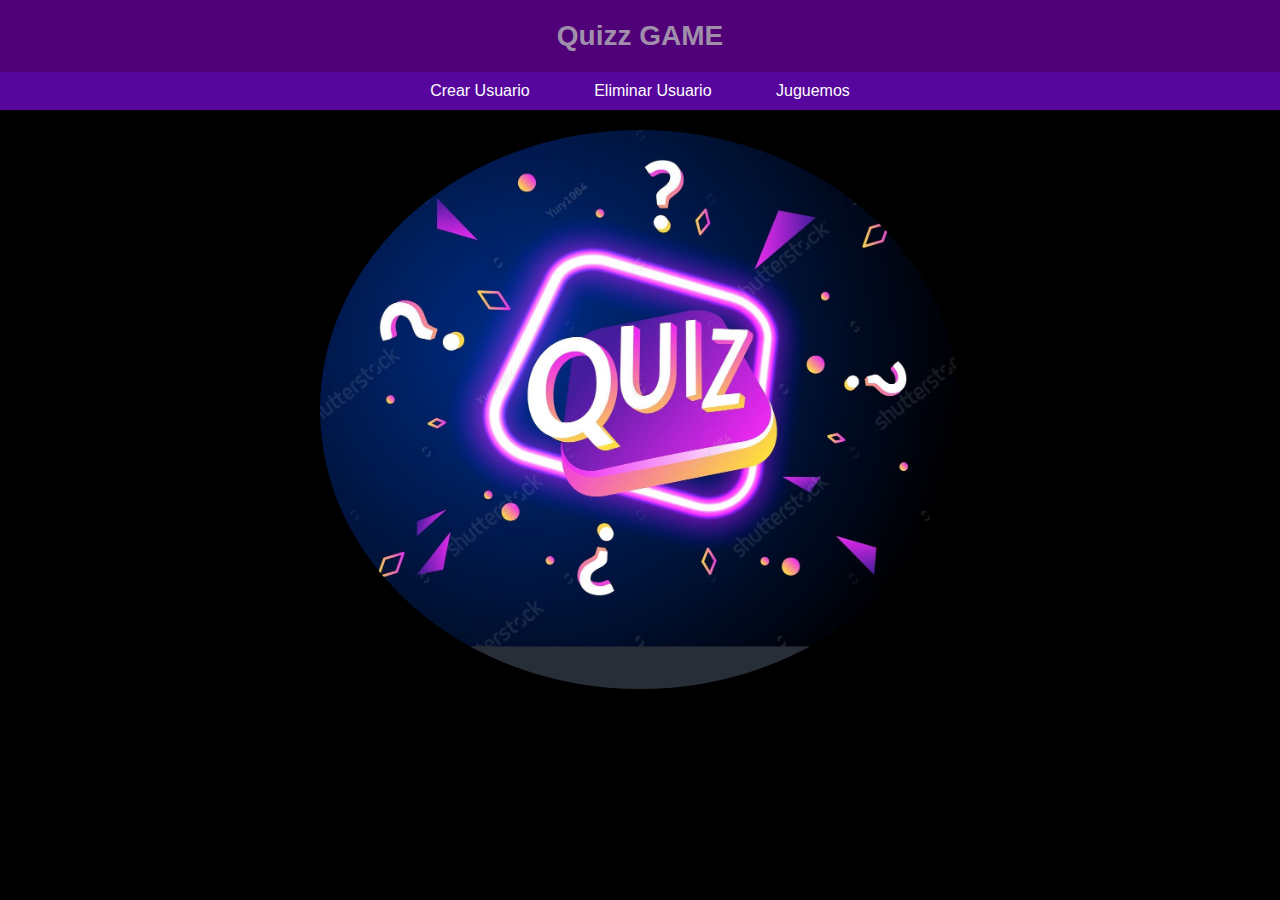
<file: index.html>
<!DOCTYPE html>
<html lang="es">
<head>
    <meta charset="UTF-8">
    <meta name="viewport" content="width=device-width, initial-scale=1.0">
    <title>Menú Quizz</title>
    <link rel="stylesheet" href="./frontend/css/style.css"> <!-- Enlaza el archivo de estilos CSS -->
    <script src="https://code.jquery.com/jquery-3.6.0.min.js"></script> <!-- Incluye jQuery -->
    <script>
        $(document).ready(function(){
            $('#crearUsuarioForm').hide();
            $('#eliminarUsuarioForm').hide(); // Oculta el formulario de eliminar al cargar la página
            $('#jugarForm').hide(); // Oculta el formulario de jugar al cargar la página

            $('#crearUsuarioLink').click(function(){
                $('#crearUsuarioForm').slideToggle();
                $('#eliminarUsuarioForm').hide(); // Oculta el formulario de eliminar si se muestra
                $('#jugarForm').hide(); // Oculta el formulario de jugar si se muestra
            });

            $('#eliminarUsuarioLink').click(function(){
                $('#eliminarUsuarioForm').slideToggle();
                $('#crearUsuarioForm').hide(); // Oculta el formulario de crear si se muestra
                $('#jugarForm').hide(); // Oculta el formulario de jugar si se muestra
            });

            $('#jugarLink').click(function(){
                $('#jugarForm').slideToggle();
                $('#crearUsuarioForm').hide(); // Oculta el formulario de crear si se muestra
                $('#eliminarUsuarioForm').hide(); // Oculta el formulario de eliminar si se muestra
            });
        });
    </script>
</head>
<body>
    <header>
        <h1> Quizz GAME </h1>
    </header>
    <nav>
        <ul>
            <li><a href="#" id="crearUsuarioLink">Crear Usuario</a></li>
            <li><a href="#" id="eliminarUsuarioLink">Eliminar Usuario</a></li> <!-- Cambia el href a # -->
            <li><a href="#" id="jugarLink">Juguemos</a></li> <!-- Cambia el href a # -->
        </ul>
    </nav>
      
    </div>
    <div id="crearUsuarioForm">
        <h2>Crear Nuevo Usuario</h2>
        <form action="./backend/user/crear-usuario.php" method="post">
            <label for="name">Apodo:</label>
            <input type="text" id="name" name="name"><br><br>
            <label for="password">Contraseña:</label><br><br>
            <input type="password" id="password" name="password"><br><br>
            <input type="submit" value="crear">
        </form>
    </div>
    <div id="eliminarUsuarioForm">
        <h2>Eliminar Usuario</h2>
        <form action="./backend/user/eliminar-usuario.php" method="post">
            <label for="nombreUsuarioEliminar">Nombre del Usuario a Eliminar:</label>
            <input type="text" id="nombreUsuarioEliminar" name="name"><br><br>
            <input type="submit" value="Eliminar Usuario">
        </form>
    </div>
    
    <div id="jugarForm">
        <h2>Juguemos</h2>
        <form action="./backend/user/login-usuario.php" method="post">
            <label for="loginName">Nombre:</label>
            <input type="text" id="loginName" name="name"><br><br>
            <label for="loginPassword">Contraseña:</label><br><br>
            <input type="password" id="loginPassword" name="password"><br><br>
            <input type="submit" value="Jugar">
        </form>
    </div>
    
    
    <main class="imgPrincipal"> 
        <img src="./frontend/public/img/quizz.jpg" alt="">
    </main>

</body>
</html>
</file>
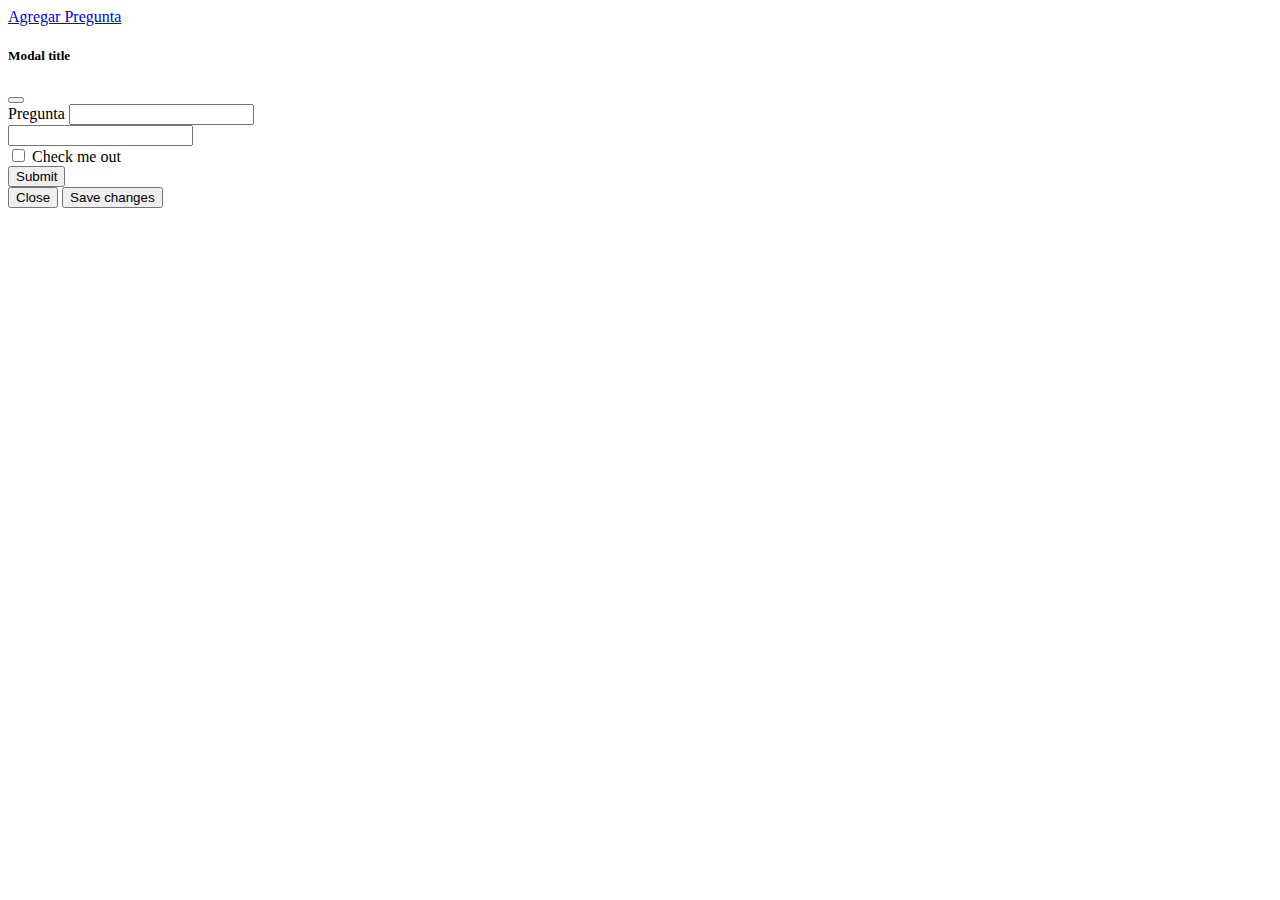
<file: fronted/index.html>
<!DOCTYPE html>
<html lang="en">
<head>
    <meta charset="UTF-8">
    <meta name="viewport" content="width=device-width, initial-scale=1.0">
    <title>QUIZZ Boostrap </title>
    <link href="https://cdn.jsdelivr.net/npm/bootstrap@5.3.2/dist/css/bootstrap.min.css" rel="stylesheet" integrity="sha384-T3c6CoIi6uLrA9TneNEoa7RxnatzjcDSCmG1MXxSR1GAsXEV/Dwwykc2MPK8M2HN" crossorigin="anonymous">
</head>
<body>
    <div class="container mt5">
        <div class="row"></div>
        <div class="col-sm-4"></div>
        <div class="col-sm-4"></div>
        <div class="col-sm-4"></div>
        <a href="formulario-pregunta.html" class="btn btn-success">Agregar Pregunta<i class="fa fa-plus"></i></a>
<div class="row" id="tabla"></div>
</div>
<div class="modal" tabindex="-1">
    <div class="modal-dialog">
      <div class="modal-content">
        <div class="modal-header">
          <h5 class="modal-title">Modal title</h5>
          <button type="button" class="btn-close" data-bs-dismiss="modal" aria-label="Close"></button>
        </div>
        <div class="modal-body">
            <form>
                <div class="mb-3">
                  <label for="id_pregunta">Pregunta</label>
                  <input type="text" class="form-control" id="id_pregunta">
                </div>
                <div class="mb-3">
                  <label for="exampleInputPassword1"></label>
                  <input type="password" class="form-control" id="exampleInputPassword1">
                </div>
                <div class="mb-3 form-check">
                  <input type="checkbox" class="form-check-input" id="exampleCheck1">
                  <label class="form-check-label" for="exampleCheck1">Check me out</label>
                </div>
                <button type="submit" class="btn btn-primary">Submit</button>
              </form>
        </div>
        <div class="modal-footer">
          <button type="button" class="btn btn-secondary" data-bs-dismiss="modal">Close</button>
          <button type="button" class="btn btn-primary">Save changes</button>
        </div>
      </div>
    </div>
  </div>
  <script src="https://cdn.jsdelivr.net/npm/bootstrap@5.3.2/dist/js/bootstrap.bundle.min.js" integrity="sha384-C6RzsynM9kWDrMNeT87bh95OGNyZPhcTNXj1NW7RuBCsyN/o0jlpcV8Qyq46cDfL" crossorigin="anonymous"></script> 
</body>
</html>
</file>
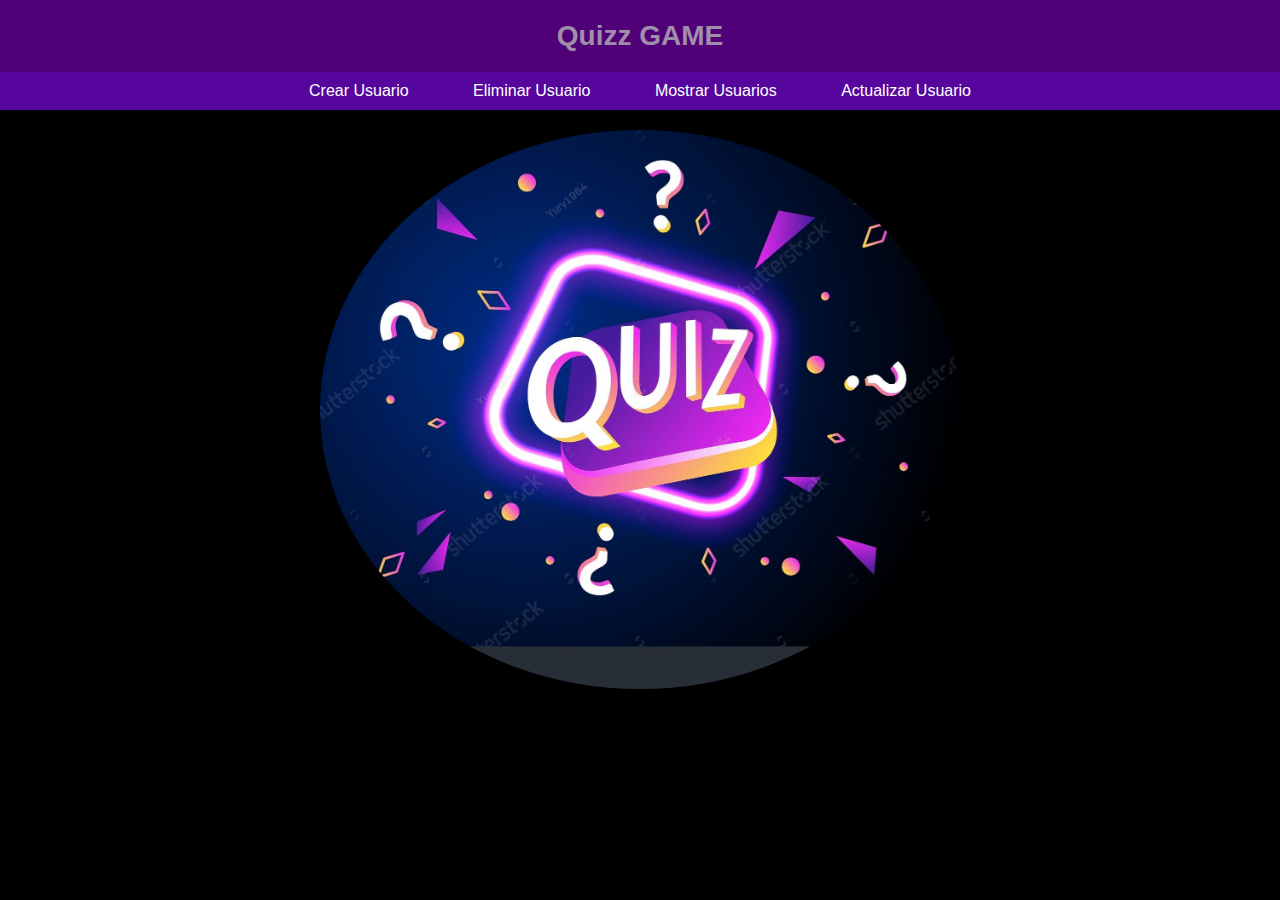
<file: frontend/index.html>
<!DOCTYPE html>
<html lang="es">
<head>
    <meta charset="UTF-8">
    <meta name="viewport" content="width=device-width, initial-scale=1.0">
    <title>Menú Quizz</title>
    <link rel="stylesheet" href="./css/style.css"> <!-- Enlaza el archivo de estilos CSS -->
    <script src="https://code.jquery.com/jquery-3.6.0.min.js"></script> <!-- Incluye jQuery -->
    <script>
        $(document).ready(function(){
            $('#crearUsuarioForm').hide();
            $('#eliminarUsuarioForm').hide(); // Oculta el formulario de eliminar al cargar la página

            $('#crearUsuarioLink').click(function(){
                $('#crearUsuarioForm').slideToggle();
                $('#eliminarUsuarioForm').hide(); // Oculta el formulario de eliminar si se muestra
            });

            $('#eliminarUsuarioLink').click(function(){
                $('#eliminarUsuarioForm').slideToggle();
                $('#crearUsuarioForm').hide(); // Oculta el formulario de crear si se muestra
            });
        });
    </script>
</head>
<body>
    <header>
        <h1> Quizz GAME </h1>
    </header>
    <nav>
        <ul>
            <li><a href="#" id="crearUsuarioLink">Crear Usuario</a></li>
            <li><a href="#" id="eliminarUsuarioLink">Eliminar Usuario</a></li> <!-- Cambia el href a # -->
            <li><a href="./html/preguntas/list-pregunta.html">Mostrar Usuarios</a></li>
            <li><a href="actualizar_usuario.php">Actualizar Usuario</a></li>
        </ul>
    </nav>
      
    <!-- Formulario para crear un usuario -->
    <div id="crearUsuarioForm">
        <h2>Crear Nuevo Usuario</h2>
        <form action="crear-usuario.php" method="post">
            <label for="apodo">Apodo:</label>
            <input type="text" id="apodo" name="apodo"><br><br>
            <input type="submit" value="Crear Usuario">
        </form>
    </div>

    <!-- Formulario para eliminar un usuario -->
    <div id="eliminarUsuarioForm">
        <h2>Eliminar Usuario</h2>
        <form action="eliminar_usuario.php" method="post">
            <label for="apodoEliminar">Apodo a Eliminar:</label>
            <input type="text" id="apodoEliminar" name="apodoEliminar"><br><br>
            <input type="submit" value="Eliminar Usuario">
        </form>
    </div>
    

    <main class="imgPrincipal"> 
        <img src="./public/img/quizz.jpg" alt="">
    </main>

</body>
</html>
</file>
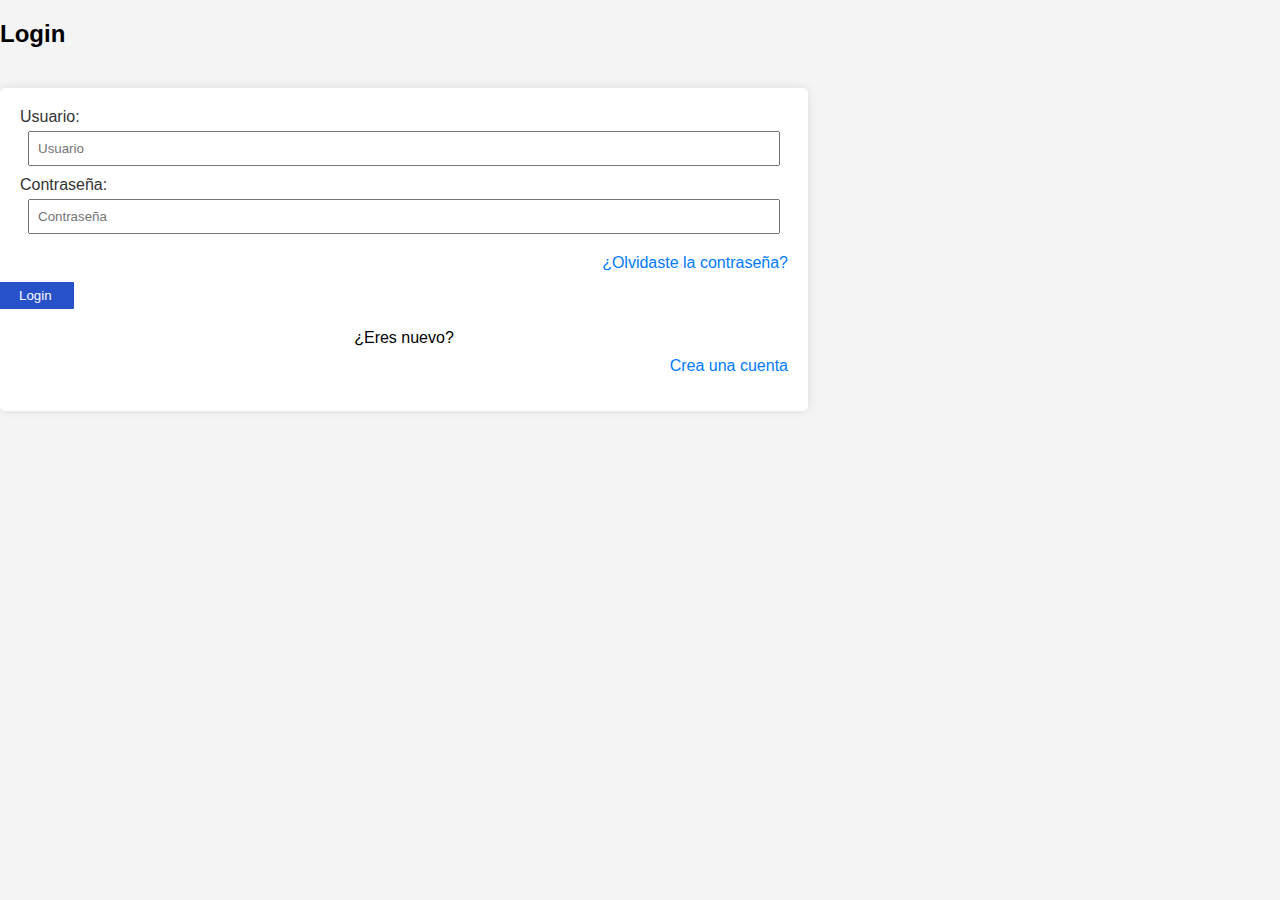
<file: Login/index.html>
<!DOCTYPE html>
<html lang="es">
<head>
    <meta charset="UTF-8">
    <meta name="Login" content="width=device-width, initial-scale=1.0">
    <title>Iniciar sesión</title>
    <style>
        body {
            font-family: Arial, sans-serif;
            margin: 0;
            padding: 0;
            background-color: #f4f4f4;
        }

        .login-container {
            width: 60%; /* Ajusta el ancho del contenedor según tus preferencias */
            margin: 20px auto; /* Ajusta el margen superior e inferior, y auto para centrar horizontalmente */
            padding: 20px;
            background-color: #fff;
            border-radius: 5px;
            box-shadow: 0 0 10px rgba(0, 0, 0, 0.1);
            text-align: center;
            float: left; /* Mueve el cuadro a la izquierda */
        }

        .login-container h2 {
            text-align: left; /* Alinea el título a la izquierda */
            margin-bottom: 20px; /* Ajusta el margen según tus preferencias */
        }

        .login-container label {
            text-align: left;
            display: block;
            margin-bottom: 5px;
            color: #333;
        }

        .login-container input {
            width: calc(100% - 16px); /* Ajusta el ancho del input */
            margin-bottom: 10px;
            padding: 8px;
            box-sizing: border-box;
            text-align: left; /* Alinea el texto a la izquierda */
        }

        .login-container button {
            width: 10%; /* Ajusta el ancho del botón según tus preferencias */
            padding: 6px; /* Ajusta el padding del botón según tus preferencias */
            background-color: #2651c9;
            color: #fff;
            border: none;
            border-radius: 1px;
            cursor: pointer;
            margin-left: -96%; /* Ajusta el margen izquierdo del botón según tus preferencias */
            margin-top: 10px; /* Ajusta el margen superior del botón según tus preferencias */
        }

        .login-container a {
            display: block;
            text-align: right; /* Alinea el enlace a la derecha */
            margin-top: 10px;
            color: #007bff;
            text-decoration: none;
        }

        p {
            text-align: center; /* Alinea el párrafo al centro */
            margin-top: 20px; /* Ajusta el margen según tus preferencias */
        }
    </style>
</head>
<body>
    <h2>Login</h2>
    <div class="login-container">
        <form action="procesar_login.php" method="post">
            <label for="usuario">Usuario:</label>
            <input type="text" id="usuario" name="usuario" placeholder="Usuario" required><br>
            <label for="password">Contraseña:</label>
            <input type="password" id="password" name="password" placeholder="Contraseña" required><br>
            <a href="#" id="forgot-password">¿Olvidaste la contraseña?</a>
            <button type="submit">Login</button>
        </form>
        <p>¿Eres nuevo? <a href="#">Crea una cuenta</a></p>
    </div>
</body>
</html>
</file>
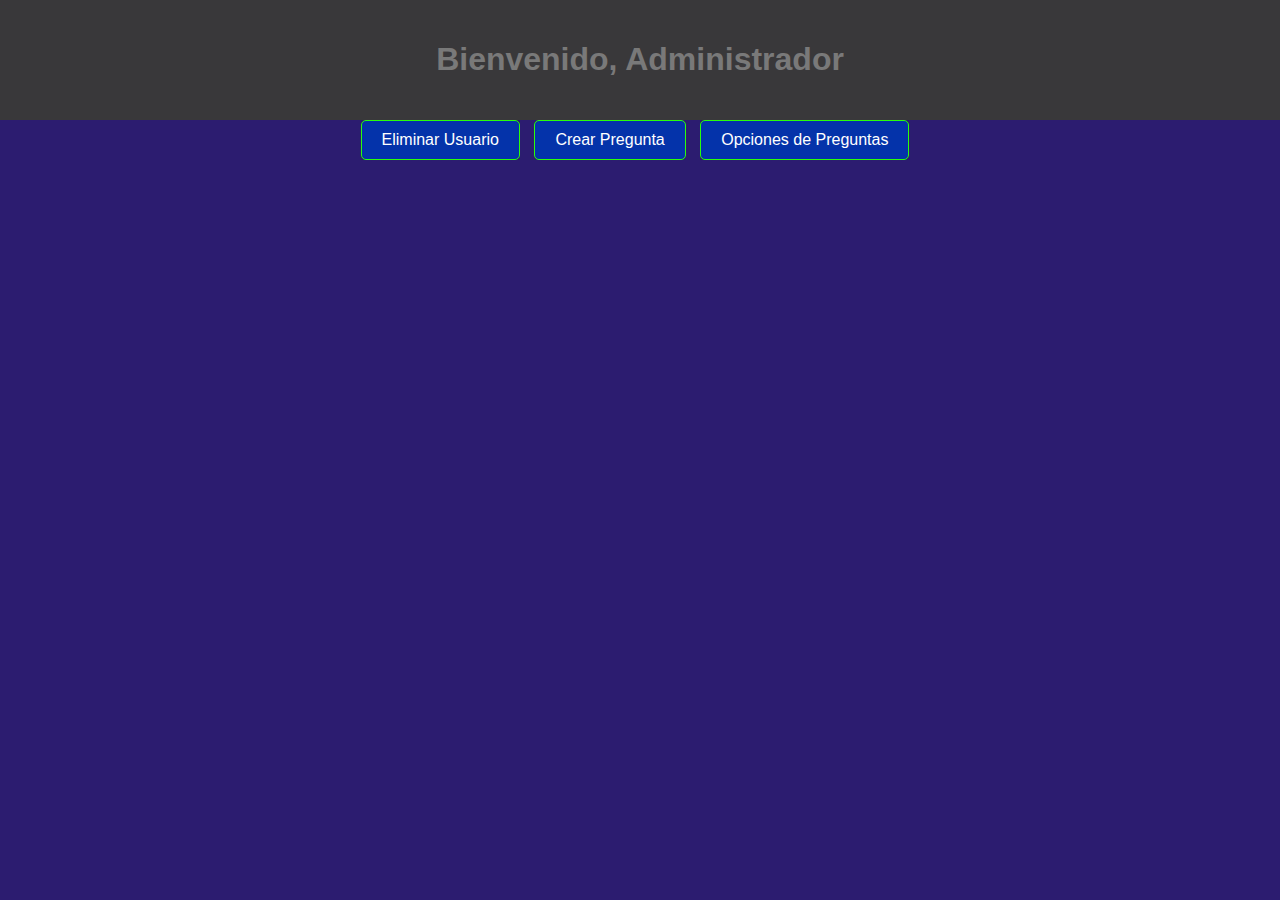
<file: frontend/html/administrador/admin.html>
<!DOCTYPE html>
<html lang="es">
<head>
    <meta charset="UTF-8">
    <meta name="viewport" content="width=device-width, initial-scale=1.0">
    <title>Crear Pregunta</title>
    <link rel="stylesheet" href="../../css/admin.css">
</head>
<body>
    <header>
        <h1>Bienvenido, Administrador</h1>
    </header>
    <nav>
        <ul>
            <li>
                <a href="#" id="eliminarUsuarioLink">Eliminar Usuario</a>
                <div id="eliminarUsuarioForm">
                    <h2>Eliminar Usuario</h2>
                    <form action="../../../backend/user/eliminar-usuario.php" method="post">
                        <label for="nombreUsuarioEliminar">Nombre del Usuario a Eliminar:</label>
                        <input type="text" id="nombreUsuarioEliminar" name="name"><br><br>
                        <input type="submit" value="Eliminar Usuario">
                    </form>
                </div>
            </li>
            <li>
                <a href="#" id="crearPreguntaLink">Crear Pregunta</a>
                <div id="crearPreguntaForm" style="display:none;">
                    <h2>Crear Pregunta</h2>
                    <form action="../../../backend/pregunta/crear-pregunta.php" method="post">
                        <label for="pregunta">Pregunta:</label><br>
                        <input type="text" id="pregunta" name="pregunta"><br><br>
                        <label for="respuestaA">Ingrese respuesta de A:</label><br>
                        <input type="text" id="respuestaA" name="respuestaA"><br><br>
                        <label for="respuestaB">Ingrese respuesta de B:</label><br>
                        <input type="text" id="respuestaB" name="respuestaB"><br><br>
                        <label for="respuestaC">Ingrese respuesta de C:</label><br>
                        <input type="text" id="respuestaC" name="respuestaC"><br><br>
                        <label for="respuestaCorrecta">Cuál es la respuesta correcta?</label><br>
                        <select id="respuestaCorrecta" name="respuestaCorrecta">
                            <option value="1">A</option>
                            <option value="2">B</option>
                            <option value="3">C</option>
                        </select><br><br>
                        <input type="submit" value="Crear">
                    </form>
                </div>
            </li>
            <li>
                <a href="#">Opciones de Preguntas</a>
                <ul class="sub-menu">
                    <li><a href="#">Eliminar Preguntas</a></li>
                    <li><a href="#">Mostrar Preguntas</a></li>
                </ul>
            </li>
        </ul>
    </nav>
    <script src="https://code.jquery.com/jquery-3.6.0.min.js"></script>
    <script>
        $(document).ready(function(){
            $('#eliminarUsuarioForm').hide();
            $('#crearPreguntaForm').hide();

            $('#eliminarUsuarioLink').click(function(){
                $('#eliminarUsuarioForm').slideToggle();
                $('#crearPreguntaForm').hide(); // Oculta el formulario de crear pregunta si se muestra
            });

            $('#crearPreguntaLink').click(function(){
                $('#crearPreguntaForm').slideToggle();
                $('#eliminarUsuarioForm').hide(); // Oculta el formulario de eliminar usuario si se muestra
            });
        });
    </script>
</body>
</html>
</file>
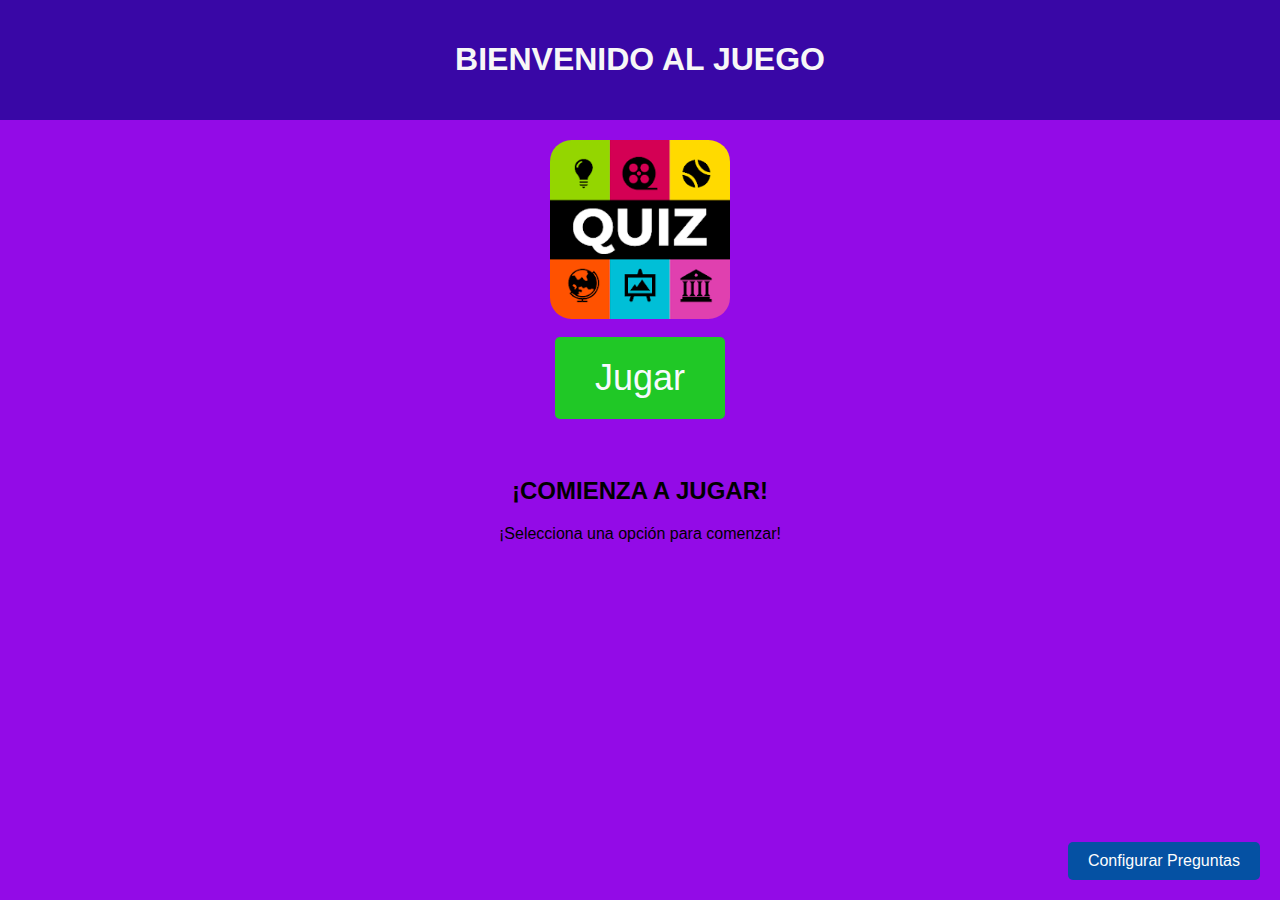
<file: frontend/html/juego/juego.html>
<!DOCTYPE html>
<html lang="es">
<head>
    <meta charset="UTF-8">
    <meta name="viewport" content="width=device-width, initial-scale=1.0">
    <title>Juego</title>
    <link rel="stylesheet" href="../../css/juego.css">
</head>
<body>
    <header>
        <h1>BIENVENIDO AL JUEGO</h1>
    </header>
    <div class="ImgJuego"> 
        <img src="../../public/img/juego_quizz.png" alt="">
    </div>

    <nav>
        <ul>
            <li><a href="configurar_preguntas.html" id="configurar-preguntas">Configurar Preguntas</a></li>
            <li><a href="../preguntas/Quizz.html" id="jugar">Jugar</a></li>
        </ul>
    </nav>
    <main>
        <!-- Contenido del juego aquí -->
        <h2>¡COMIENZA A JUGAR!</h2>
        <p>¡Selecciona una opción para comenzar!</p>
    </main>
    
</body>
</html>
</file>
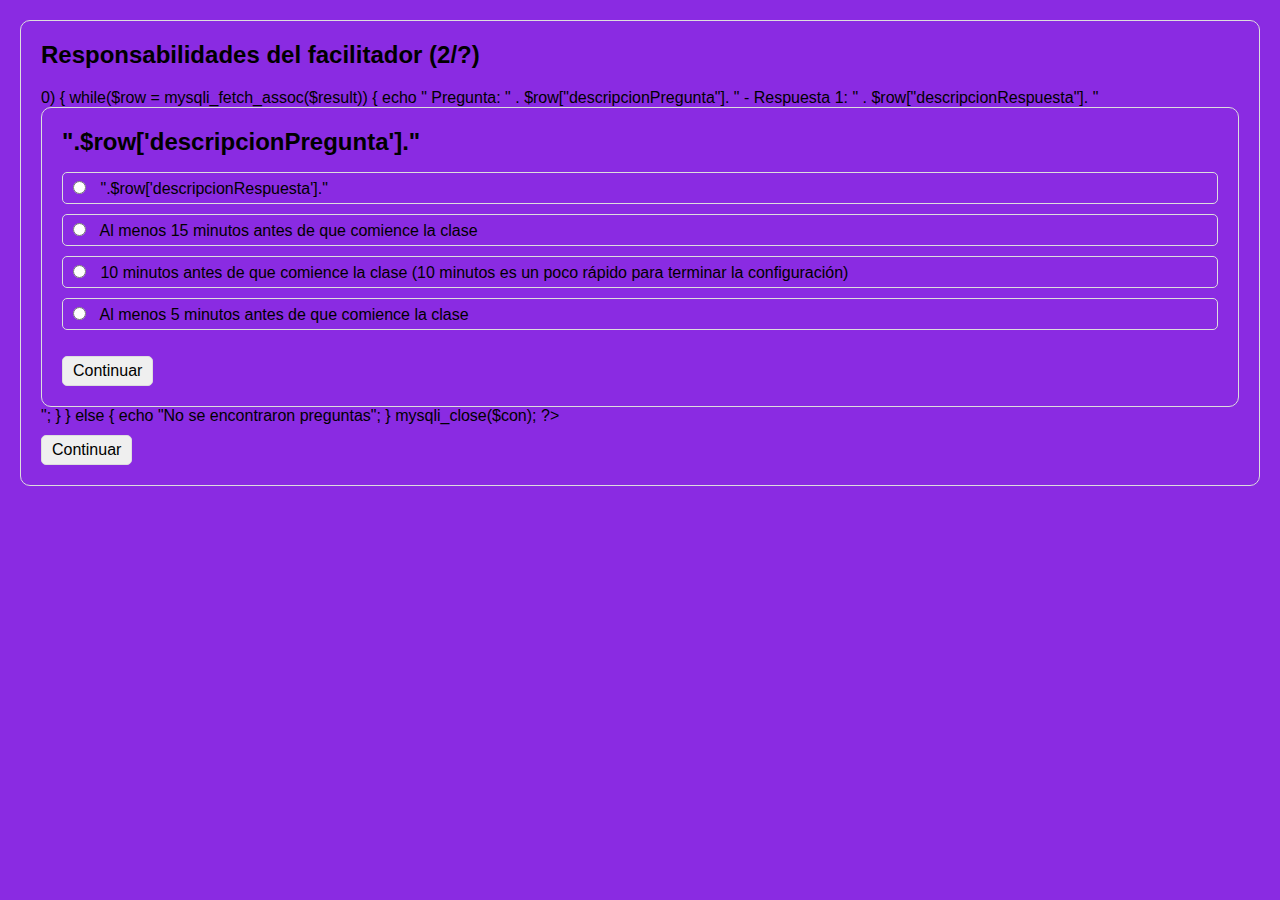
<file: frontend/html/preguntas/Quizz.html>
<!DOCTYPE html>
<html lang="es">
<head>
    <meta charset="UTF-8">
    <meta name="viewport" content="width=device-width, initial-scale=1.0">
    <title>Cuestionario personalizado</title>
    <link rel="stylesheet" href="../../css/quizz.css">
    <link
    rel="stylesheet"
    href="https://cdn.jsdelivr.net/npm/bootstrap@4.6.0/dist/css/bootstrap.min.css"
    integrity="sha384-B0vP5xmATw1+K9KRQjQERJvTumQW0nPEzvF6L/Z6nronJ3oUOFUFpCjEUQouq2+l"
    crossorigin="anonymous"
  />
  <link href="https://maxcdn.bootstrapcdn.com/font-awesome/4.2.0/css/font-awesome.min.css" rel="stylesheet" />
  
</head>
<body>
    <div class="container">
        <h2>Responsabilidades del facilitador (2/?)</h2>
        <section id="preguntas">

        </section>
        <button class="submit-button">Continuar</button>
    </div>

    <script src="https://code.jquery.com/jquery-3.6.0.min.js" integrity="sha256-/xUj+3OJU5yExlq6GSYGSHk7tPXikynS7ogEvDej/m4=" crossorigin="anonymous"></script>
    <!---->
  <script
    src="https://cdn.jsdelivr.net/npm/bootstrap@4.6.0/dist/js/bootstrap.bundle.min.js"
    integrity="sha384-Piv4xVNRyMGpqkS2by6br4gNJ7DXjqk09RmUpJ8jgGtD7zP9yug3goQfGII0yAns"
    crossorigin="anonymous"
  ></script>

    <script src="../../js/preguntas.js"></script>
</body>
</html>
</file>
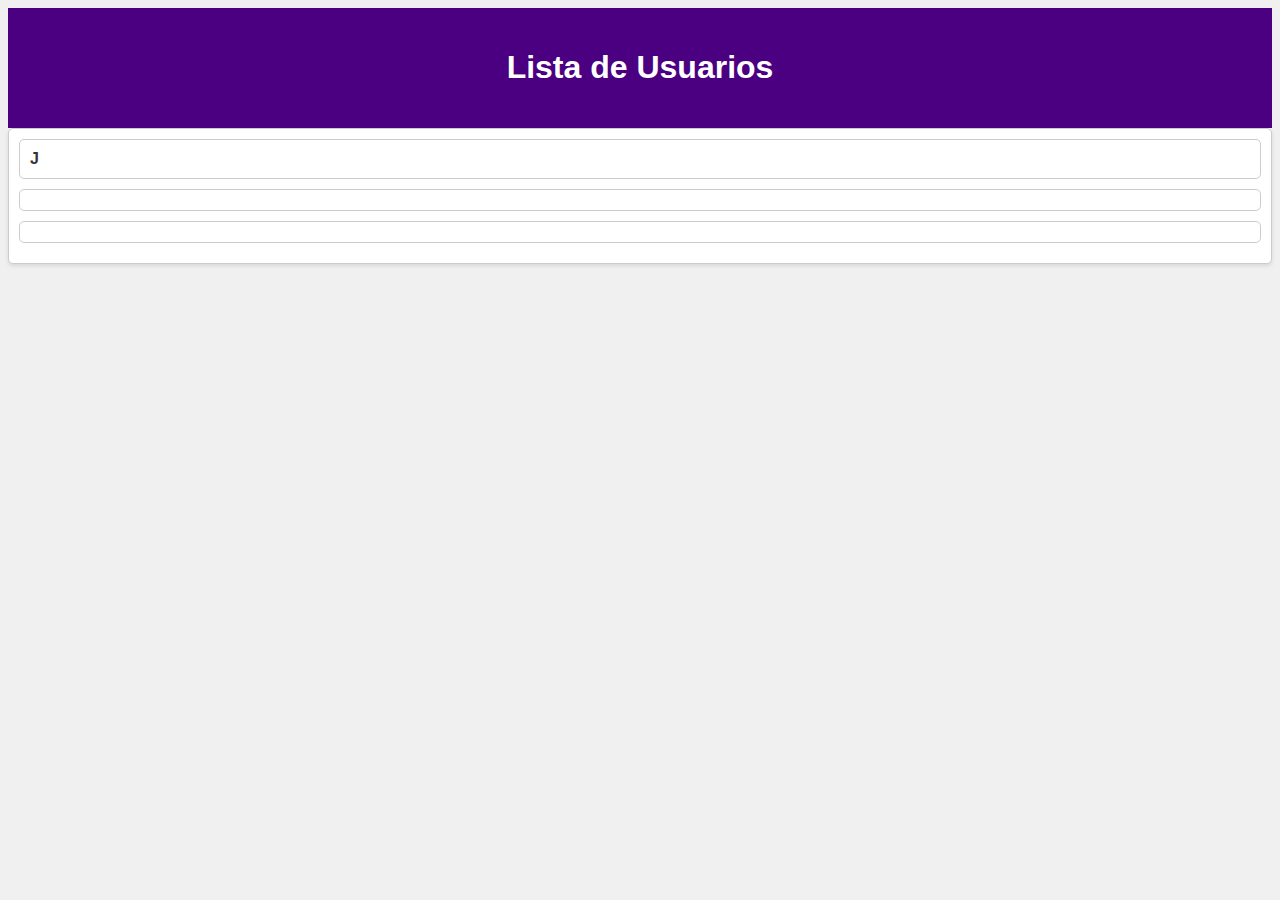
<file: frontend/html/user/list-user.html>
<!DOCTYPE html>
<html lang="es">
<head>
    <meta charset="UTF-8">
    <meta name="viewport" content="width=device-width, initial-scale=1.0">
    <title>Lista de Usuarios</title>
    <link rel="stylesheet" href="/frontend/css/estiloList.css">
</head>
<body>
    <header>
        <h1>Lista de Usuarios</h1>
    </header>
    <main>
        <div class="user-list">
            <div class="user">
                <span class="user-name">J</span>
                <span class="user-email"></span>
            </div>
            <div class="user">
                <span class="user-name"></span>
                <span class="user-email"></span>
            </div>
            <div class="user">
                <span class="user-name"></span>
                <span class="user-email"></span>
            </div>
            <!-- Agrega más usuarios según sea necesario -->
        </div>
    </main>
</body>
</html>
</file>
<file: frontend/css/style.css>
body {
    font-family: Arial, sans-serif;
    margin: 0;
    padding: 0;
    background-color: #000000; 
}

header {
    background-color: #510178; 
    color: #fff;
    text-align: center;
    padding: 20px 0; 
}

h1 {
    margin: 0;
    padding: 0;
    font-size: 28px; 
    color: #9f8fab; 
}

nav {
    background-color: #56069d; 
    padding: 10px 0;
    text-align: center;
}

ul {
    list-style-type: none;
    padding: 0;
    margin: 0;
}

li {
    display: inline-block; 
    margin: 0 10px; 
}

a {
    color: #fff; 
    text-decoration: none;
    padding: 10px 20px;
    border-radius: 20px;
    transition: background-color 0.3s;
}

a:hover {
    background-color: #fff; 
    color: #6a0dad; 
}

.imgPrincipal img {
    display: block;
    margin: 0 auto;
    width: 50%;
    border-radius: 60%;
    margin-top: 20px;
}

#crearUsuarioForm {
    background-color: #0757be;
    padding: 20px;
    border-radius: 20px;
    margin: 20px 0;
}


#eliminarUsuarioForm{
    background-color: #c70808;
    padding: 20px;
    border-radius: 20px;
    margin: 20px 0;
}

#jugarForm{
    background-color: #28d548;
    padding: 20px;
    border-radius: 20px;
    margin: 20px ;
}

#adminLoginForm{
    background-color: #670aa0;
    padding: 20px;
    border-radius: 20px;
    margin: 20px 0;
}

input[type="submit"] {
    background-color: #044696;
    color: #fff;
    border: none;
    padding: 10px 20px;
    border-radius: 20px;
    cursor: pointer;
    transition: background-color 0.3s;
}

input[type="submit"]:hover {
    background-color: #000000;
}
</file>
<file: frontend/css/admin.css>
/* Estilos para el menú del administrador */

body {
    font-family: Arial, sans-serif;
    margin: 0;
    padding: 0;
    background-color: #2c1c70;
}

header {
    background-color: #39383a;
    color: #797979;
    padding: 20px;
    text-align: center;
}

nav ul {
    list-style-type: none;
    padding: 0;
}

nav ul li {
    display: inline;
}

nav ul li a {
    display: inline-block;
    padding: 10px 20px;
    text-decoration: none;
    color: #ffffff;
    background-color: #0433aa;
    border: 1px solid #2bff0a;
    border-radius: 5px;
    margin-right: 10px;
}

nav ul li a:hover {
    background-color: #5e19ff;
    color: #333;
}

/* Estilos para el submenú */
.sub-menu {
    display: none;
    position: absolute;
    background-color: #180455;
    border: 1px solid #081606;
    border-radius: 5px;
    padding: 5px 0;
    z-index: 1;
}

nav ul li:hover .sub-menu {
    display: block;
}

.sub-menu li {
    display: block;
}

.sub-menu li a {
    padding: 10px 30px;
}

.sub-menu li a:hover {
    background-color: #09ff01;
    color: #333;
}

/* Estilos para el menú del administrador */
nav {
    text-align: center; /* Centra los elementos del menú */
}

nav ul {
    display: inline-block; /* Cambia el comportamiento del elemento ul a inline-block */
    list-style-type: none;
    padding: 0;
    margin: 0;
}

nav ul li {
    position: relative;
}

nav ul li ul.sub-menu {
    display: none;
    position: absolute;
    top: 0;
    left: 100%; /* Cambia la posición de la lista secundaria */
}

nav ul li:hover ul.sub-menu {
    display: block;
}

#eliminarUsuarioForm{
    background-color: #c70808;
    padding: 20px;
    border-radius: 20px;
    margin: 20px 0;
}
</file>
<file: frontend/css/juego.css>
/* Estilos generales */
body {
    font-family: Arial, sans-serif;
    margin: 0;
    padding: 0;
    background-color: #930be7;
}

header {
    background-color: #3907a6;
    color: rgb(247, 247, 247);
    text-align: center;
    padding: 20px 0;
}

nav ul {
    list-style-type: none;
    margin: 0;
    padding: 0;
    text-align: center;
}

nav ul li {
    display: inline;
    margin-right: 20px;
}

nav ul li a {
    color: #13cf84;
    text-decoration: none;
}

nav ul li a:hover {
    color: #2501c4;
}

main {
    text-align: center;
    padding: 20px;
}

/* Estilos específicos para el botón "Jugar" */
#jugar {
    font-size: 36px; /* Hacer el texto más grande */
    padding: 20px 40px; /* Aumentar el padding para hacer el botón más grande */
    background-color: #20c826;
    color: rgb(248, 250, 255);
    border: none;
    border-radius: 5px;
    cursor: pointer;
    transition: background-color 0.3s;
    display: block; /* Convertir el enlace en un elemento de bloque */
    margin: 0 auto; /* Centrar horizontalmente */
    text-align: center; /* Alinear texto al centro */
    width: fit-content; /* Ajustar el ancho al contenido */
}

#jugar:hover {
    background-color: #09ed37;
}

#configurar-preguntas {
    display: block;
    background-color: #0551a3;
    color: #fdfdfd;
    padding: 10px 20px;
    border-radius: 5px;
    position: fixed;
    bottom: 20px;
    right: 20px;
    text-decoration: none;
}

#configurar-preguntas:hover {
    background-color: #0e36d7;
}


.ImgJuego img {
    display: block;
    margin: 0 auto;
    width: 14%; /* Ajusta este valor según lo necesites */
    border-radius: 12%;
    margin-top: 20px;
}
</file>
<file: frontend/css/quizz.css>
body {
    font-family: Arial, sans-serif;
    margin: 0;
    padding: 20px;
    background-color: blueviolet;
}

.container {
    border: 1px solid #ddd;
    padding: 20px;
    border-radius: 10px;
}

h2 {
    margin-top: 0;
}

.question {
    margin-bottom: 10px;
}

.options {
    list-style: none;
    padding: 0;
}

.option {
    margin-bottom: 10px;
    padding: 5px;
    border: 1px solid #ddd;
    border-radius: 5px;
}

.option input {
    margin-right: 10px;
}

.submit-button {
    margin-top: 10px;
    padding: 5px 10px;
    font-size: 16px;
    border: 1px solid #ddd;
    border-radius: 5px;
    cursor: pointer;
}
</file>
<file: frontend/css/estiloList.css>
body {
    font-family: Arial, sans-serif;
    background-color: #f0f0f0; /* Color de fondo */
}

header {
    background-color: #4b0082; /* Color del encabezado */
    color: white;
    padding: 20px;
    text-align: center;
}

.main {
    padding: 20px;
}

.user-list {
    border: 1px solid #ccc;
    border-radius: 5px;
    padding: 10px;
    background-color: white;
    box-shadow: 0 2px 4px rgba(0, 0, 0, 0.1);
}

.user {
    margin-bottom: 10px;
    padding: 10px;
    border: 1px solid #ccc;
    border-radius: 5px;
}

.user-name {
    font-weight: bold;
    color: #333; /* Color del nombre del usuario */
}

.user-email {
    color: #666; /* Color del correo electrónico del usuario */
}
</file>
